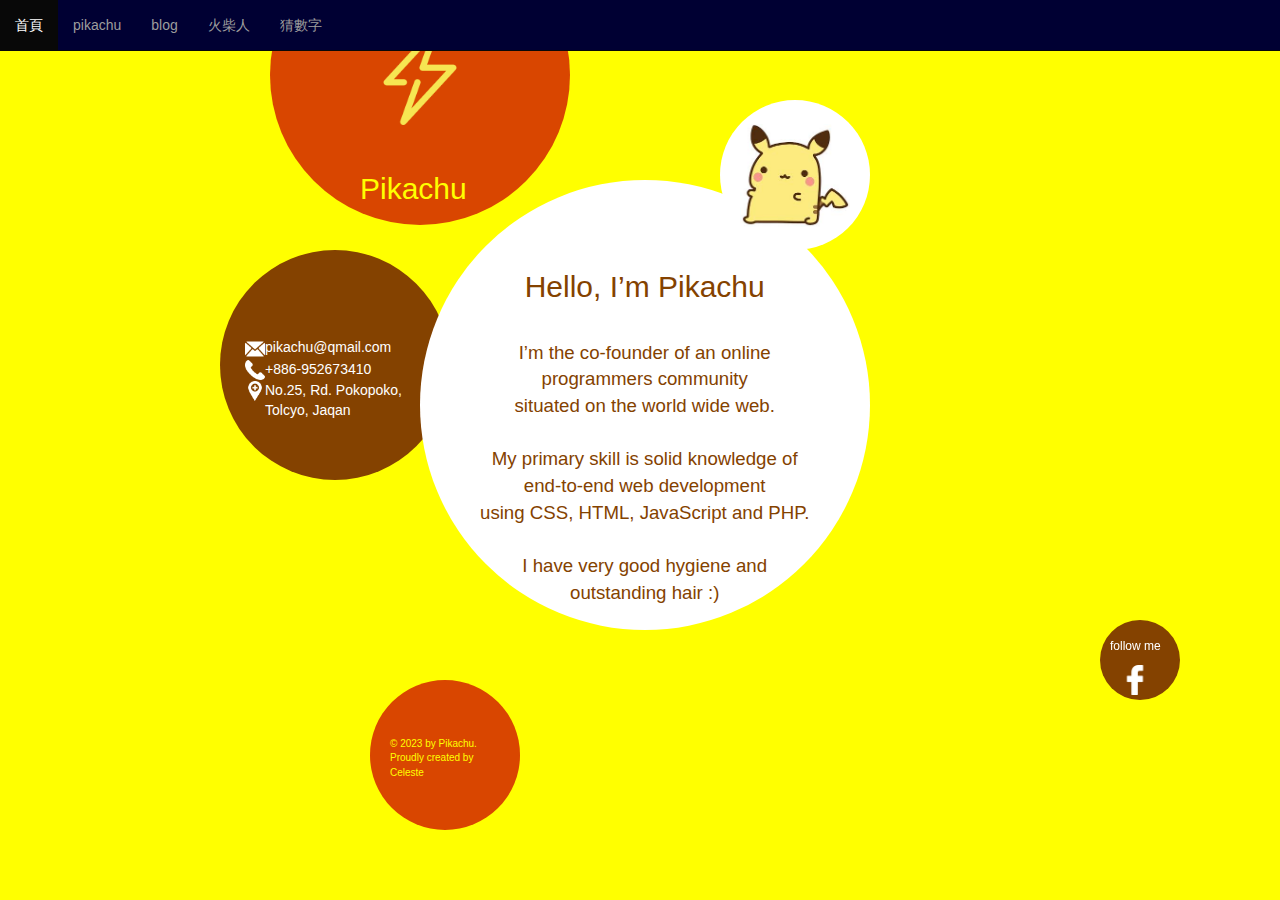
<file: pikachu/index.html>
<!DOCTYPE html>
<html lang="en">

<head>
    <meta charset="utf-8">
    <meta http-equiv="X-UA-Compatible" content="IE=edge">
    <meta name="viewport" content="width=device-width, initial-scale=1">
    <meta:renderer></meta:renderer>
    <meta name="viewport" content="width=device-width, user-scalable=no, initial-scale=1.0, maximum-scale=1.0, minimum-scale=1.0">
    <meta:author></meta:author>
    <meta name="keywords" content="Keyword 1,Keyword 2">
    <meta name="description" content="description">
    <link rel="shortcut icon" type="image/x-icon" href="favicon.ico">
    <link rel="apple-touch-icon" href="favicon.png">
    <link rel="stylesheet" type="text/css" href="pikachu.css">
    <link rel="stylesheet" type="text/css" href="css/reset.css">
    <link href="bootstrap-3.3.5-dist/bootstrap-3.3.5-dist/css/bootstrap.min.css" rel="stylesheet">
    <link rel="stylesheet" type="text/css" href="css/practice_bootstrap2.css">
    <title>Pkikachu !!</title>
</head>

<body class="wrap">
    <div class="container">
        <div class="row">
            <div class="navbar navbar-inverse navbar-fixed-top">
                <div class="collapse navbar-collapse list1" id="mynavbar-content">
                    <ul class="nav navbar-nav">
                        <li class="active"><a href="../index.html">首頁</a></li>
                        <li class="page-scroll"><a href="pikachu/index.html">pikachu</a></li>
                        <li class="page-scroll"><a href="../blog.html">blog</a></li>
                        <li class="page-scroll"><a href="../stick_man/practicegoodjs.html">火柴人</a></li>
                        <li class="page-scroll"><a href="../guessNum/guessNum.html">猜數字</a></li>
                    </ul>
                </div>
            </div>
        </div>
    </div>
    <div class="circle1">
        <ul>
            <h1 class="title">
                Pikachu</h1></ul>
    </div>
    <div class="circle2">
        <div class="text">
            <table>
                <tr>
                    <td><img src="mail.png" width="20"></td>
                    <td>pikachu@qmail.com</td>
                </tr>
                <br>
                <tr>
                    <td><img src="tele.png" width="20"></td>
                    <td>+886-952673410</td>
                </tr>
                <br>
                <tr>
                    <td><img src="ad.png" width="20"></td>
                    <td>No.25, Rd. Pokopoko,
                        <br> Tolcyo, Jaqan</td>
                </tr>
            </table>
        </div>
    </div>
    <div class="circle3">
        <div class="introduction">
            <h2> Hello, I’m Pikachu </h2>
            <br> I’m the co-founder of an online
            <br> programmers community
            <br> situated on the world wide web.
            <br>
            <br> My primary skill is solid knowledge of
            <br> end-to-end web development
            <br> using CSS, HTML, JavaScript and PHP.
            <br>
            <br> I have very good hygiene and
            <br> outstanding hair :)
            <br>
            <br>
        </div>
    </div>
    <div class="circle4">
    </div>
    <div class="circle5">
        <div class="fb">
            <p>follow me</p>
            <div class="fb_image">
                <a href="https://www.facebook.com/pages/%E7%9A%AE%E5%8D%A1%E4%B8%98/104031079632855?fref=ts">
                    <img src="fb.png" width="30"></a>
            </div>
        </div>
    </div>
    <div class="circle6">
        <div class="by">© 2023 by Pikachu.
            <br>Proudly created by
            <br>Celeste</div>
    </div>
</body>

</html>
</file>
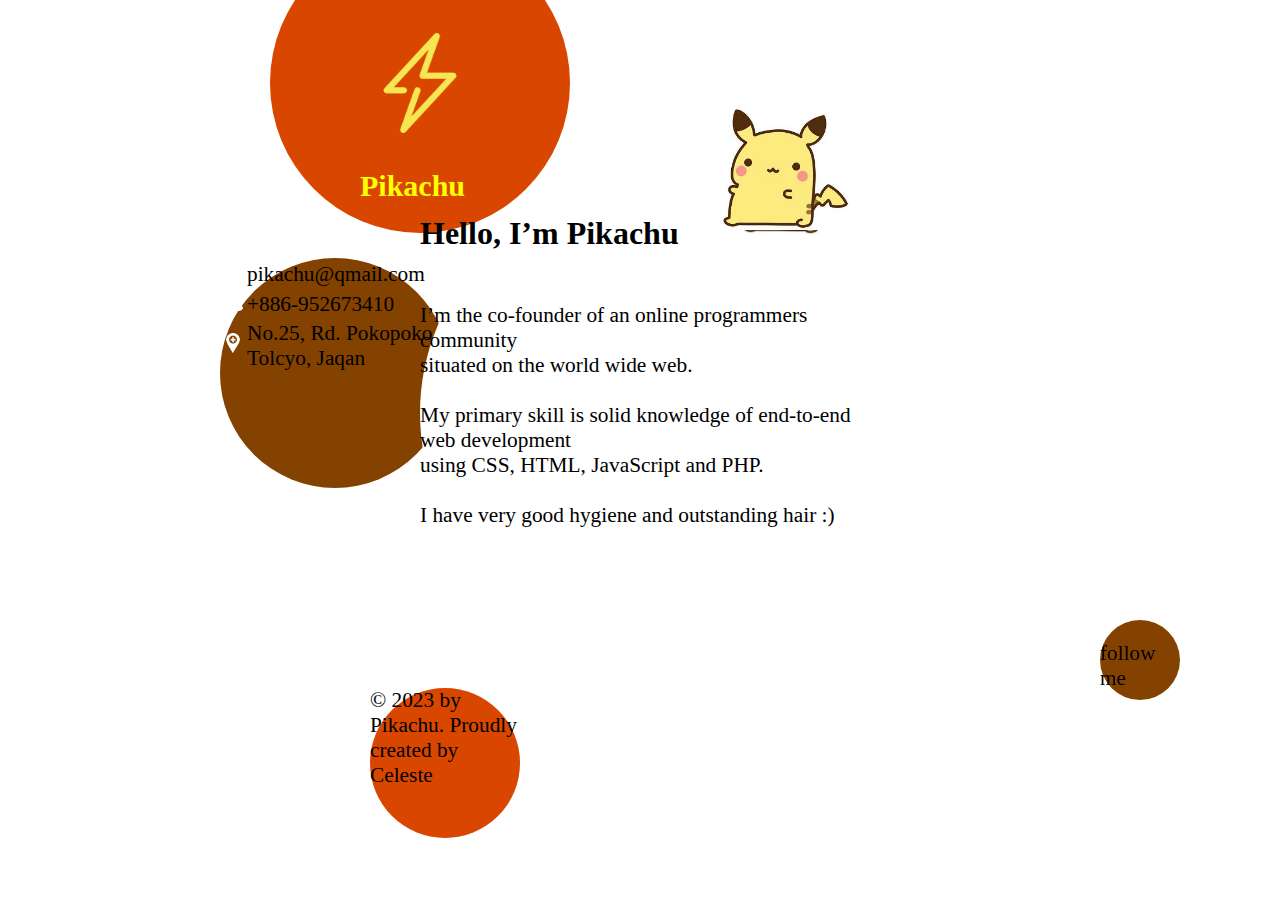
<file: pikachu/index01.html>
<!DOCTYPE html>
<html lang="en">

<head>
    <meta charset="UTF-8">
    <meta http-equiv="X-UA-Compatible" content="IE=7">
    <meta:renderer></meta:renderer>
    <meta name="viewport" content="width=device-width, user-scalable=no, initial-scale=1.0, maximum-scale=1.0, minimum-scale=1.0">
    <meta:author></meta:author>
    <meta name="keywords" content="Keyword 1,Keyword 2">
    <meta name="description" content="description">
    <link rel="shortcut icon" type="image/x-icon" href="favicon.ico">
    <link rel="apple-touch-icon" href="favicon.png">
    <link rel="stylesheet" type="text/css" href="pikachu.css">
    <title>Ben</title>
</head>

<body>
    <div class="wrap">
        <div class="circle1">
            <ul>
                <br>
                <br>
                <br>
                <br>
                <br>
                <br>
                <br>
                <br>
                <br>
                <br>
                <h1 class="title">
                Pikachu</h1></ul>
        </div>
        <div class="circle2">
            <table>
                <tr>
                    <td><img src="mail.png" width="20"></td>
                    <td>pikachu@qmail.com</td>
                </tr>
                <tr>
                    <td><img src="tele.png" width="20"></td>
                    <td>+886-952673410</td>
                </tr>
                <tr>
                    <td><img src="ad.png" width="20"></td>
                    <td>No.25, Rd. Pokopoko,
                        <br> Tolcyo, Jaqan</td>
                </tr>
            </table>
        </div>
        <div class="circle3">
            <h2>Hello, I’m Pikachu</h2>
            <br> I’m the co-founder of an online programmers community
            <br> situated on the world wide web.
            <br>
            <br> My primary skill is solid knowledge of end-to-end web development
            <br> using CSS, HTML, JavaScript and PHP.
            <br>
            <br> I have very good hygiene and outstanding hair :)
            <br>
            <br> ​ </div>
        <div class="circle4">
            <img src="pika2.jpg" width="130">
        </div>
        <div class="circle5">
            <p>follow me</p>
            <a href="https://www.facebook.com/pages/%E7%9A%AE%E5%8D%A1%E4%B8%98/104031079632855?fref=ts">
                <img src="fb.png" width="30"></a>
        </div>
        <div class="circle6">© 2023 by Pikachu. Proudly created by Celeste</div>
    </div>
</body>

</html>
</file>
<file: pikachu/pikachu.css>
body {
    position: relative;
    font-size: 16pt;
}

.wrap {
    width: 940px;
    position: relative;
    margin: auto;
    background: yellow;
}

.circle1 {
    box-sizing: border-box;
    background: #D94600;
    background-image: url("flash.png");
    background-size: 100px;
    background-repeat: no-repeat;
    background-position: center;
    position: absolute;
    width: 300px;
    height: 300px;
    border-radius: 150px;
    left: 100px;
    top: -75px
}

.title {
    color: yellow;
    font-size: 30px;
    position: absolute;
    bottom: 10px;
    left: 90px;
}

.circle2 {
    box-sizing: border-box;
    background: #844200;
    position: absolute;
    width: 230px;
    height: 230px;
    border-radius: 125px;
    top: 250px;
    left: 50px
}

.text {
    color: white;
    position: absolute;
    font-size: 14px;
    bottom: 60px;
    left: 25px;
}

.circle3 {
    box-sizing: border-box;
    background: white;
    position: absolute;
    width: 450px;
    height: 450px;
    border-radius: 250px;
    left: 250px;
    top: 180px;
}

.introduction {
    color: #844200;
    font-size: 14pt;
    text-align: center;
    position: absolute;
    left: 60px;
    top: 70px;
}

.circle4 {
    box-sizing: border-box;
    background: white;
    background-image: url("pika2.jpg");
    background-size: 110px;
    background-repeat: no-repeat;
    background-position: center;
    position: absolute;
    width: 150px;
    height: 150px;
    border-radius: 75px;
    left: 550px;
    top: 100px;
}

.circle5 {
    box-sizing: border-box;
    background: #844200;
    position: fixed;
    width: 80px;
    height: 80px;
    border-radius: 40px;
    left: 1100px;
    bottom: 200px;
}

.fb {
    color: white;
    font-size: 12px;
    position: absolute;
    left: 10px;
    bottom: 35px;
}

.fb_image {
    position: absolute;
    left: 10px;
}

.circle6 {
    background: #D94600;
    position: absolute;
    width: 150px;
    height: 150px;
    border-radius: 75px;
    left: 200px;
    top: 680px;
}

.by {
    color: yellow;
    font-size: 10px;
    position: absolute;
    bottom: 50px;
    left: 20px;
}
</file>
<file: pikachu/css/practice_bootstrap2.css>
*{
    border:dotted;
    border-color:red;}


.col1 {
    background-color: #bce;
}

.col2 {
    background-color: #ceb;
}

.col3 {
    background-color: #acf;
}

.col4 {
    background-color: #fac;
}
/*news的設定*/

.box {
    background-color: #eee;
    border: solid #fff 10px;
}

.head {
    text-align: center;
    font-weight: bold;
    font-size: 30px;
    line-height: 80px;
    margin-top: 100px;
}

hr {
    height: 1px;
    background-color: #000;
}

h3 {
    font-weight: bolder;
}
/*導覽列*/

.list1 {
    background-color: #003;
}

.list1 a {
    color: #fff;
}

.list1 li:hover a {
    color: #000;
}
/*拇趾甲*/
/*背景圖片用 */

video {
    position: fixed;
    width: 100%;
    z-index: -100;
}
</file>
